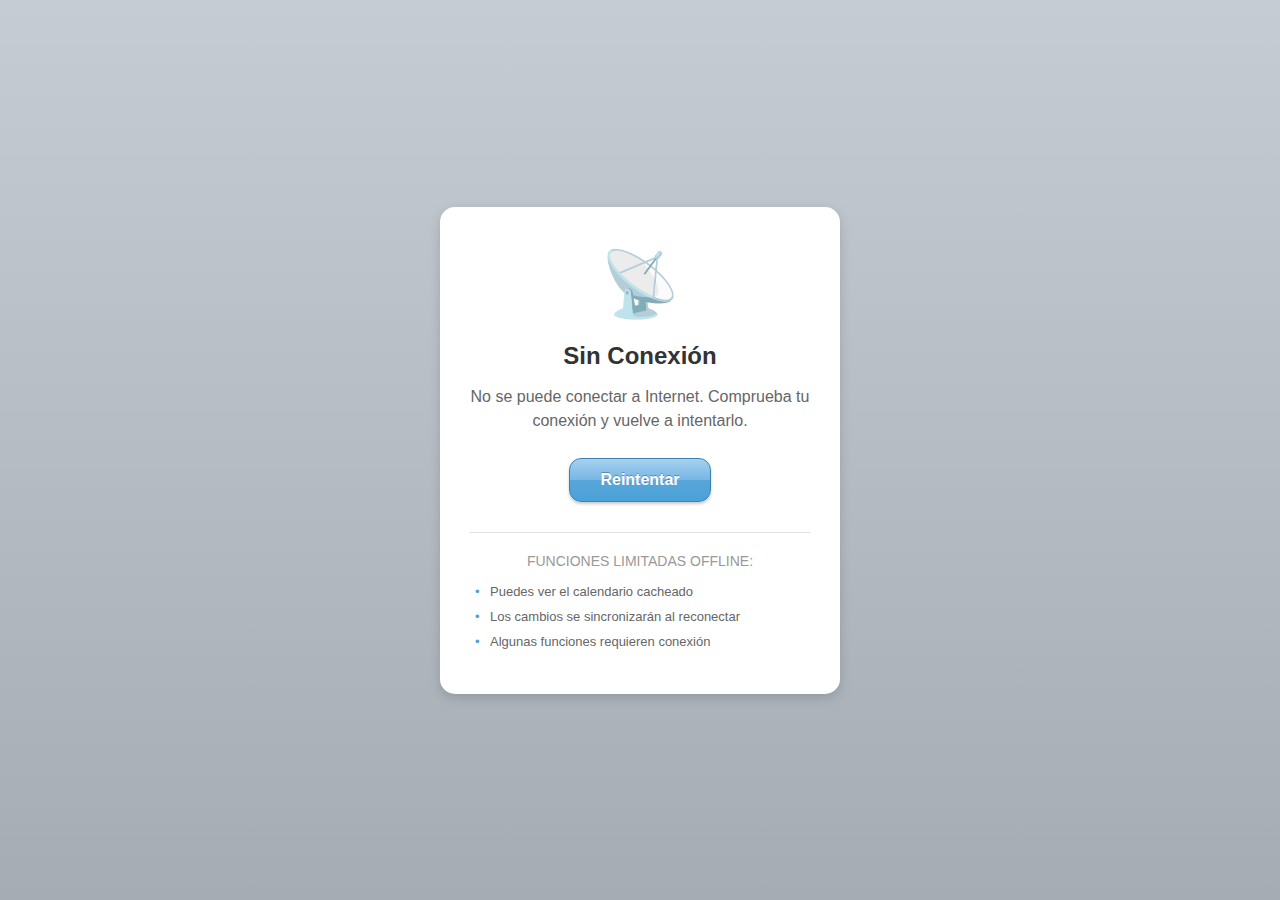
<file: offline.html>
<!DOCTYPE html>
<html lang="es">
<head>
    <meta charset="UTF-8">
    <meta name="viewport" content="width=device-width, initial-scale=1.0">
    <title>Sin Conexión - Ephemerides</title>
    <link rel="icon" type="image/png" href="favicon.png">
    <style>
        * {
            margin: 0;
            padding: 0;
            box-sizing: border-box;
        }
        body {
            font-family: -apple-system, BlinkMacSystemFont, "Segoe UI", Helvetica, Arial, sans-serif;
            background: linear-gradient(to bottom, #c5ccd3 0%, #a5acb3 100%);
            min-height: 100vh;
            display: flex;
            align-items: center;
            justify-content: center;
            padding: 20px;
        }
        .offline-container {
            background: white;
            border-radius: 15px;
            padding: 40px 30px;
            max-width: 400px;
            text-align: center;
            box-shadow: 0 4px 12px rgba(0,0,0,0.15);
        }
        .offline-icon {
            font-size: 64px;
            margin-bottom: 20px;
            opacity: 0.6;
        }
        h1 {
            font-size: 24px;
            color: #333;
            margin-bottom: 15px;
            font-weight: 600;
        }
        p {
            color: #666;
            font-size: 16px;
            line-height: 1.5;
            margin-bottom: 25px;
        }
        .retry-button {
            background: linear-gradient(to bottom, #a7d1ef 0%, #76b6e4 50%, #58a5d9 51%, #4aa2d8 100%);
            border: 1px solid #3c82b1;
            border-radius: 12px;
            padding: 12px 30px;
            font-size: 16px;
            font-weight: bold;
            color: white;
            cursor: pointer;
            box-shadow: 0 2px 3px rgba(0,0,0,0.2);
            text-shadow: 0 -1px 0 rgba(0,0,0,0.3);
            text-decoration: none;
            display: inline-block;
            transition: all 0.2s ease;
        }
        .retry-button:hover {
            background: linear-gradient(to bottom, #b8dcf4 0%, #8cc8ec 50%, #6fbde4 51%, #5fb9e2 100%);
        }
        .retry-button:active {
            transform: translateY(1px);
            box-shadow: inset 0 2px 3px rgba(0,0,0,0.3);
        }
        .offline-tips {
            margin-top: 30px;
            padding-top: 20px;
            border-top: 1px solid #e0e0e0;
        }
        .offline-tips h2 {
            font-size: 14px;
            color: #999;
            margin-bottom: 10px;
            font-weight: 500;
        }
        .offline-tips ul {
            list-style: none;
            font-size: 13px;
            color: #666;
            text-align: left;
        }
        .offline-tips li {
            padding: 5px 0;
            padding-left: 20px;
            position: relative;
        }
        .offline-tips li:before {
            content: "•";
            position: absolute;
            left: 5px;
            color: #4aa2d8;
        }
    </style>
</head>
<body>
    <div class="offline-container">
        <div class="offline-icon">📡</div>
        <h1>Sin Conexión</h1>
        <p>No se puede conectar a Internet. Comprueba tu conexión y vuelve a intentarlo.</p>
        <button class="retry-button" onclick="window.location.reload()">Reintentar</button>
        
        <div class="offline-tips">
            <h2>FUNCIONES LIMITADAS OFFLINE:</h2>
            <ul>
                <li>Puedes ver el calendario cacheado</li>
                <li>Los cambios se sincronizarán al reconectar</li>
                <li>Algunas funciones requieren conexión</li>
            </ul>
        </div>
    </div>
</body>
</html>
</file>
